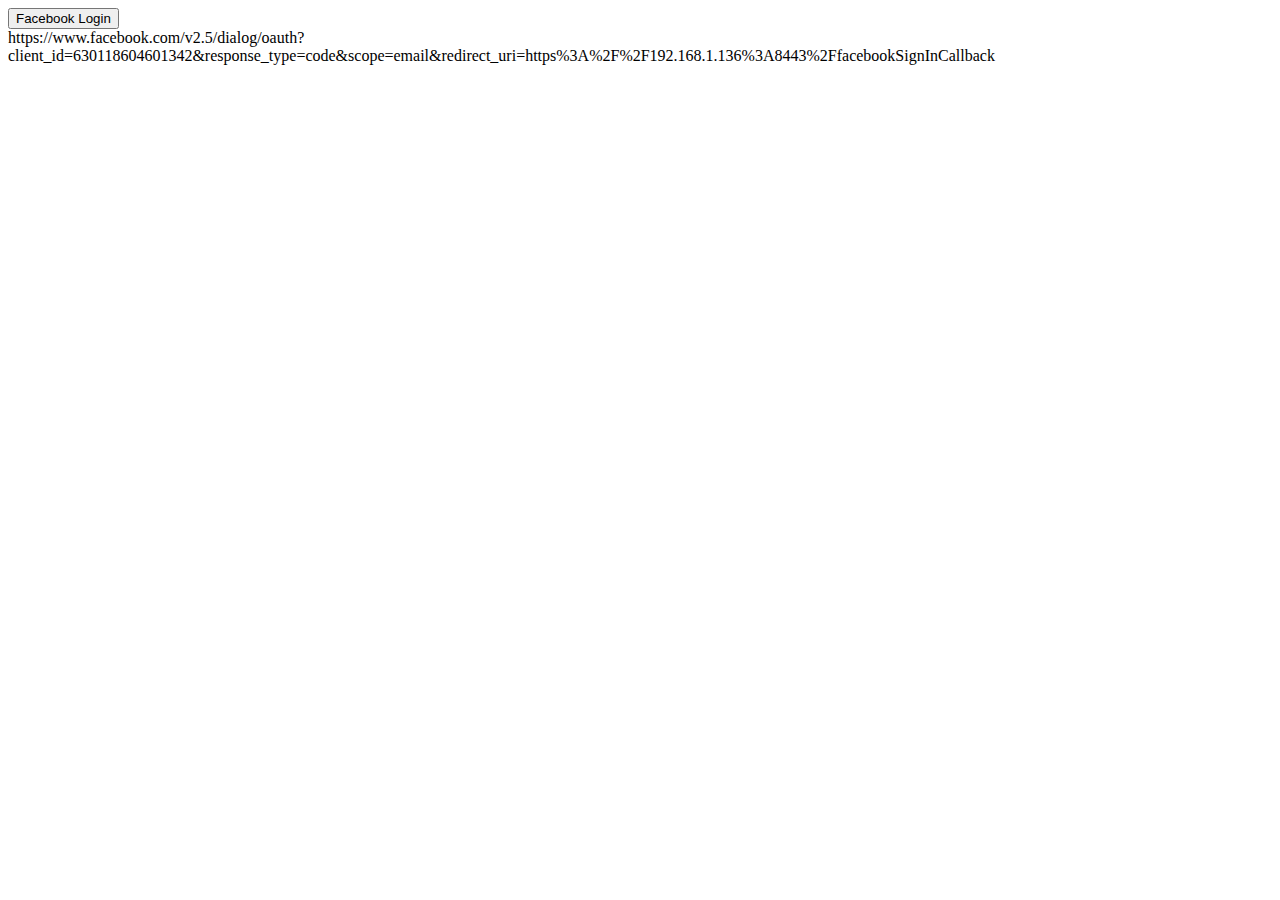
<file: src/main/resources/templates/join.html>
<!DOCTYPE html>
<html xmlns:th="http://www.thymeleaf.org>
<head>
<meta charset="UTF-8">
<title>Insert title here</title>
</head>
<body>
	<a href="${facebook_url}"><button>Facebook Login</button></a>
	<br>
	https://www.facebook.com/v2.5/dialog/oauth?client_id=630118604601342&response_type=code&scope=email&redirect_uri=https%3A%2F%2F192.168.1.136%3A8443%2FfacebookSignInCallback
</body>
</html>
</file>
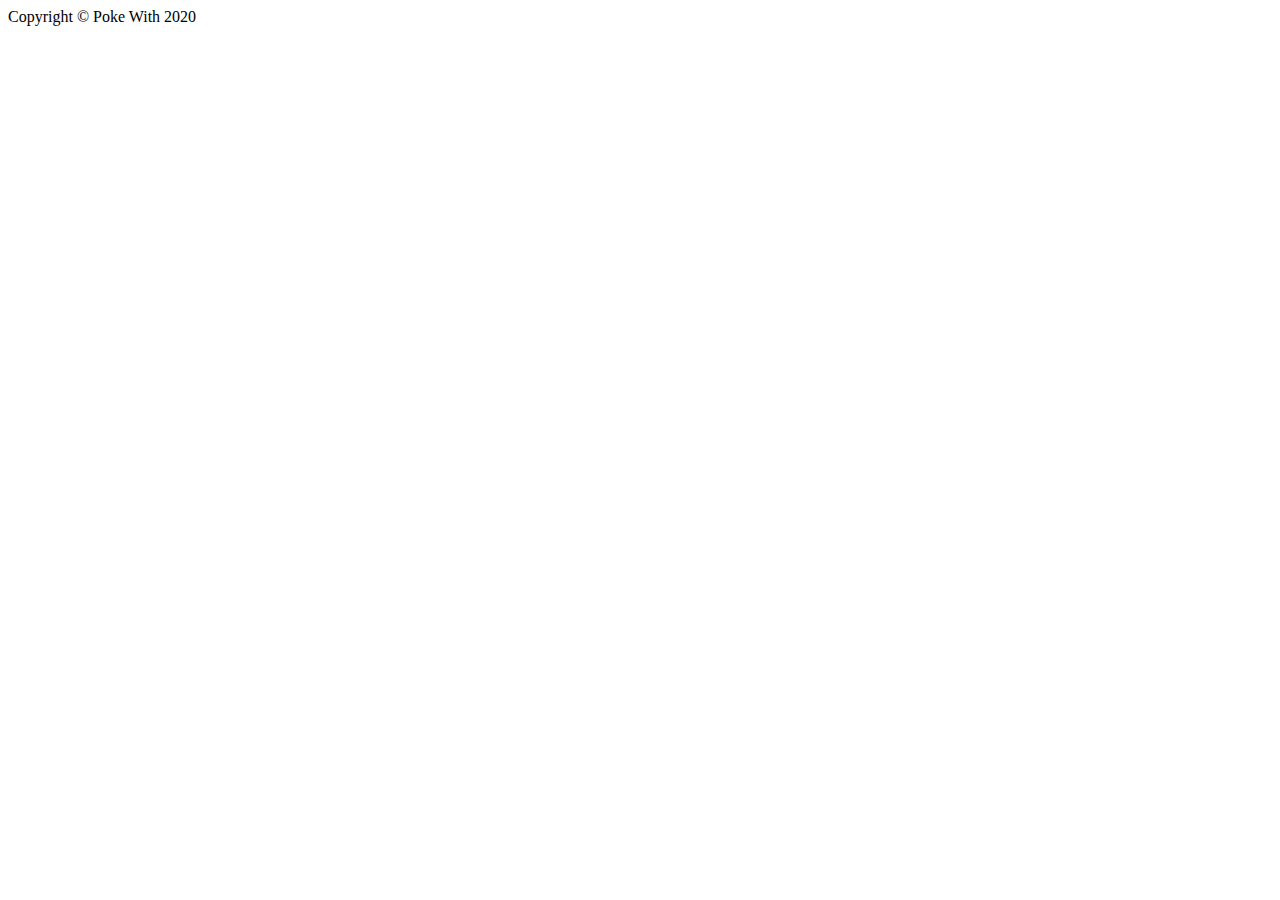
<file: src/main/resources/templates/partials/footer.html>
<!DOCTYPE html>
<html lang="en" xmlns:th="http://www.thymeleaf.org">
	
	  <div th:fragment="footer" class="container my-auto">
	    <div class="copyright text-center my-auto">
	      <span>Copyright &copy; Poke With 2020</span>
	    </div>
	  </div>

</html>
</file>
